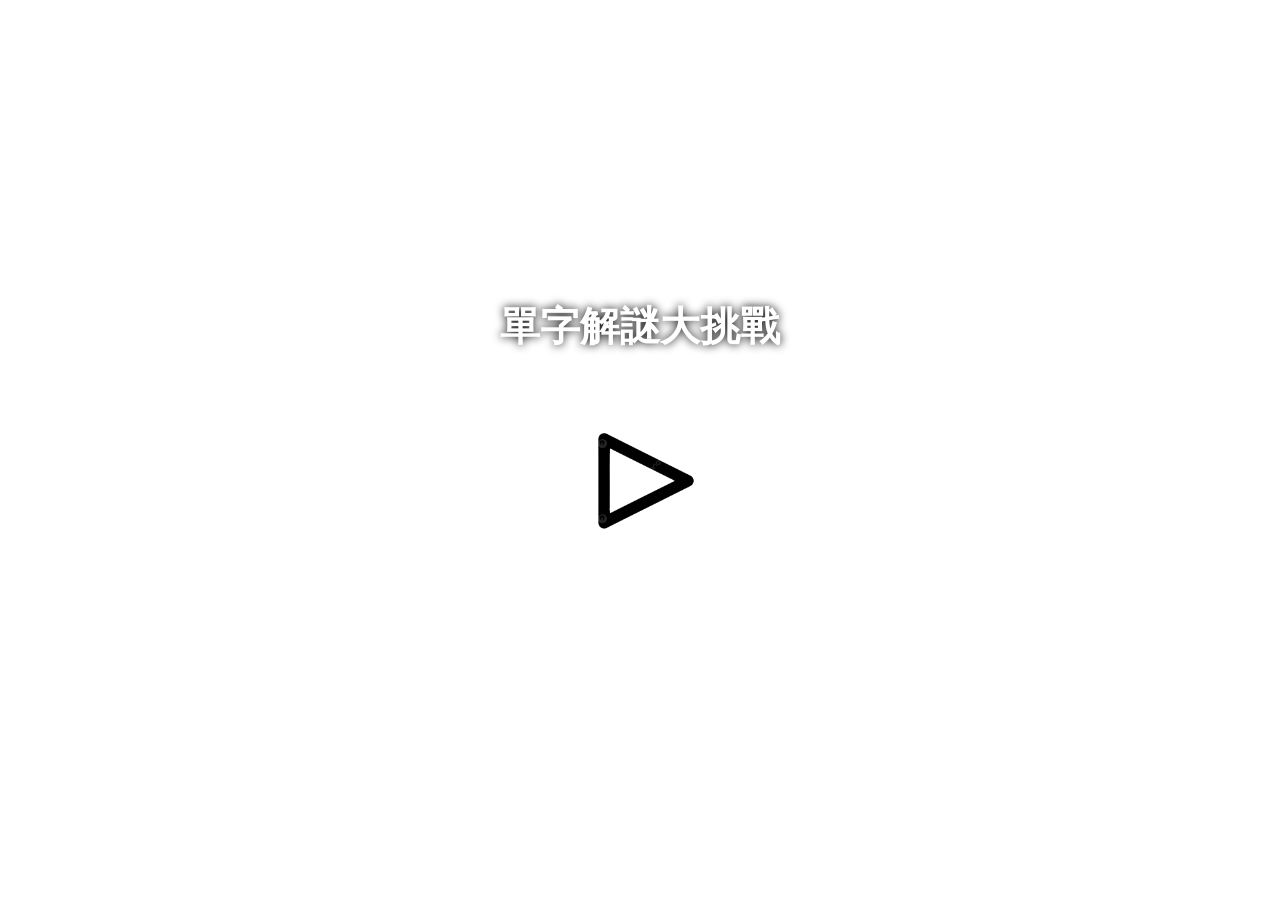
<file: templates/index.html>
<!DOCTYPE html>
<html lang="zh-TW">
<head>
    <meta charset="UTF-8">
    <meta name="viewport" content="width=device-width, initial-scale=1.0">
    <title>英文單字解謎大挑戰</title>
    <link rel="stylesheet" href="/static/css/style.css">
</head>

<body>
    <video autoplay muted loop id="bg-video">
        <source src="/static/video/bgv-start.mp4" type="video/mp4">
    </video>

    <div id="main-menu" class="center-content">
        <h1>單字解謎大挑戰</h1>
        <div id="start-box" class="game-box" onclick="startGame()">
            <img src="/static/image/start_game.png" alt="start" class="box-img">
            <p>開始遊戲</p>
        </div>
    </div>

    <div id="mode-menu" class="center-content hidden">
        <div class="mode-box fade-in" onclick="showLevelSelect('easy')">
            <img src="/static/image/easy_mode.png" alt="easy mode">
            <p>簡單模式</p>
        </div>
        <div class="mode-box fade-in" onclick="showLevelSelect('hard')">
            <img src="/static/image/hard_mode.png" alt="hard mode">
            <p>困難模式</p>
        </div>
        <div class="mode-box fade-in" onclick="location.href='/portfolio.html'">
            <img src="/static/image/portfolio.png" alt="portfolio">
            <p>作品集</p>
        </div>
    </div>

    <div id="level-menu" class="center-content hidden">
        <div class="level-container">
            <div id="total-stars-box">
                <span id="star-icon">★</span>
                <span id="star-count">0 / 84</span>
            </div>

            <h2 id="level-title" style="color: white; text-shadow: 2px 2px 4px rgba(0,0,0,0.5); margin-bottom: 10px;">選擇關卡</h2>
            
            <div class="level-grid" id="level-grid-items"></div>

            <div class="menu-buttons">
                <button onclick="backToMode()" class="back-btn-alt">返回模式選擇</button>
                <button onclick="confirmReset()" class="reset-btn">刪除遊戲紀錄</button>
            </div>
        </div>
    </div>

    <div id="reset-modal" class="modal-overlay hidden">
        <div class="modal-content">
            <p>⚠️ 若點擊確認，遊戲紀錄將無法找回</p>
            <div class="modal-buttons">
                <button id="confirm-reset-btn" class="modal-btn confirm">確認</button>
                <button onclick="closeResetModal()" class="modal-btn cancel">取消</button>
            </div>
        </div>
    </div>

    <audio src="/static/audio/bgm-start.mp3" id="bgm" loop></audio>

    <img src="/static/image/manual.png" id="manual-btn" class="hidden" onclick="openManual()" alt="說明書">

    <div id="manual-modal" class="manual-overlay hidden">
        <div class="manual-content">
            <span class="close-manual" onclick="closeManual()">&times;</span>
            <h2>遊戲操作說明</h2>
            
            <p>右上方字卡區設有42張字母開頭由a到z排列的單字卡，字卡區可上下滑動方便尋找目標單字，玩家可藉由左上方題目圖片區的提示進行字卡選擇，嘗試選擇有符合或出現在左側圖片中之單字，如下圖所示：提示線索為「動物」、「物件」、「場景」，則可對應在字卡區選擇符合「動物」、「物件」、「場景」之單字各一個，完成三個單字選取方可點擊「檢查答案」按鈕來初步判斷選擇之單字是否正確，若選擇正確會顯示亮綠色，錯誤則是亮紅色</p>
            <img src="/static/image/manual_1.png" alt="說明1">

            <p>單字卡選取完成後，下一步為在左下方造句區進行造句，使用所選擇的三個單字並根據括號內句型要求完成造句，若造句框內文字不為空，即可觸發呼叫 ai 回饋之按鈕。ai 回饋共分三部分，第一部分為單字提示，會根據玩家目前選擇錯誤之單字給予指引，不直接提供英文單字，僅提供該單字之特徵供玩家進行調整；第二部分為文法修正，會根據玩家句型、介係詞、大小寫、標點符號、用詞合適度等進行建議；第三部分為句型豐富度建議，可根據目前造句提供修飾建議如形容詞、物件數量、動作等提示</p>
            <img src="/static/image/manual_2.png" alt="說明2">

            <p>作品集可保留以造句生成之圖片，同時紀錄遊玩時間、關卡、原造句、最終造句獲得之評分等資訊，可讓玩家間互相分享圖片，以及如何造句才能獲得更高分，作品會如同畫廊般由上到下展示，並且若對作品不滿意也可點擊右下方紅色按鈕做刪除</p>
            <img src="/static/image/manual_3.png" alt="說明3">
        </div>
    </div>

    <script>
        // 關鍵：新增一個全域變數來記住現在是哪種模式
        let currentSelectedMode = '';

        function startGame() {
            document.getElementById('bgm').play();
            document.getElementById('main-menu').classList.add('hidden');
            document.getElementById('mode-menu').classList.remove('hidden');
            
            // 【新增】點擊開始遊戲後，讓右上角說明按鈕出現
            document.getElementById('manual-btn').classList.remove('hidden');

            document.querySelectorAll('.mode-box').forEach((box, index) => {
                setTimeout(() => { box.classList.add('show'); }, index * 400);
            });
        }
        function openManual() {
            document.getElementById('manual-modal').classList.remove('hidden');
        }

        function closeManual() {
            document.getElementById('manual-modal').classList.add('hidden');
        }

        // 當點擊 簡單/困難 模式時觸發
        function showLevelSelect(mode) {
            currentSelectedMode = mode; // 記住現在選的是哪一個
            document.getElementById('mode-menu').classList.add('hidden');
            document.getElementById('level-menu').classList.remove('hidden');
            
            // 執行渲染邏輯
            renderLevels();
        }

        // 獨立出的渲染邏輯：負責畫出星星與關卡按鈕
        function renderLevels() {
            const mode = currentSelectedMode;
            const grid = document.getElementById('level-grid-items');
            grid.innerHTML = ''; 

            // 1. 讀取關卡解鎖進度
            let progressData = JSON.parse(localStorage.getItem('gameProgress')) || { "easy": 1, "hard": 1 };
            const unlockedLevel = progressData[mode] || 1;

            // 2. 讀取並計算星星總數
            let starRecords = JSON.parse(localStorage.getItem('starRecords')) || { "easy": {}, "hard": {} };
            let totalStars = 0;
            
            for (let i = 1; i <= 12; i++) {
                if (starRecords[mode] && starRecords[mode][i]) {
                    totalStars += starRecords[mode][i];
                }
            }
            
            // 更新星星顯示
            document.getElementById('star-count').innerText = `${totalStars} / 84`;

            // 3. 畫出 1~12 關按鈕
            for (let i = 1; i <= 12; i++) {
                const btn = document.createElement('a');
                btn.className = 'level-btn';
                if (mode === 'hard') btn.classList.add('hard');

                if (i <= unlockedLevel) {
                    btn.href = `/${mode}?level=${i}`;
                    btn.innerText = i;
                    
                    const currentLevelStars = (starRecords[mode] && starRecords[mode][i]) ? starRecords[mode][i] : 0;
                    if(currentLevelStars > 0) {
                        const s = document.createElement('div');
                        s.style.fontSize = '12px';
                        s.innerText = `★${currentLevelStars}`;
                        btn.appendChild(s);
                    }
                } else {
                    btn.classList.add('locked');
                    btn.href = "javascript:void(0)"; 
                    const lockImg = document.createElement('img');
                    lockImg.src = '/static/image/lock.png';
                    lockImg.className = 'lock-icon';
                    btn.appendChild(lockImg);
                }
                grid.appendChild(btn);
            }
        }

        // --- 重置紀錄邏輯 ---
        function confirmReset() {
            document.getElementById('reset-modal').classList.remove('hidden');
            // 當點擊確認視窗裡的「確認」按鈕
            document.getElementById('confirm-reset-btn').onclick = function() {
                performReset();
            };
        }

        function closeResetModal() {
            document.getElementById('reset-modal').classList.add('hidden');
        }

        function performReset() {
            const mode = currentSelectedMode;

            // 1. 重置該模式關卡進度回 1
            let progressData = JSON.parse(localStorage.getItem('gameProgress')) || { "easy": 1, "hard": 1 };
            progressData[mode] = 1;
            localStorage.setItem('gameProgress', JSON.stringify(progressData));

            // 2. 清空該模式星星紀錄
            let starRecords = JSON.parse(localStorage.getItem('starRecords')) || { "easy": {}, "hard": {} };
            starRecords[mode] = {};
            localStorage.setItem('starRecords', JSON.stringify(starRecords));

            // 3. 關閉視窗並重新「重畫」畫面，讓玩家看到鎖頭回來了
            closeResetModal();
            renderLevels();
            console.log(`${mode} 模式紀錄已成功清除`);
        }

        function backToMode() {
            document.getElementById('level-menu').classList.add('hidden');
            document.getElementById('mode-menu').classList.remove('hidden');
        }
    </script>
</body>
</html>
</file>
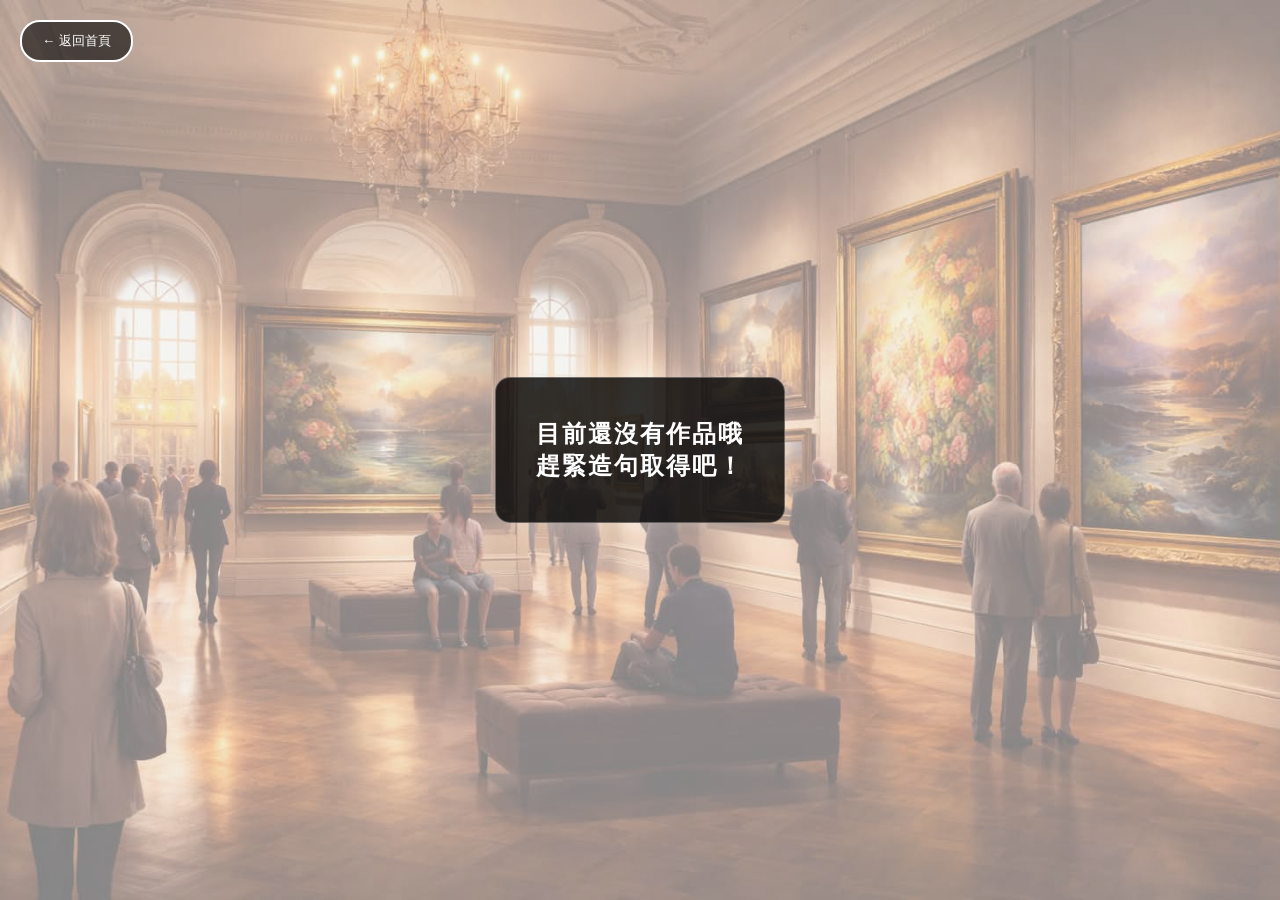
<file: templates/portfolio.html>
<!DOCTYPE html>
<html lang="zh-TW">
<head>
    <meta charset="UTF-8">
    <meta name="viewport" content="width=device-width, initial-scale=1.0">
    <title>我的作品集 - 英文單字解謎</title>
    <link rel="stylesheet" href="/static/css/portfolio.css">
</head>
<body>
    <audio id="easy-bgm" src="/static/audio/gallery.mp3" loop autoplay></audio>

    <div class="bg-container"></div>
    
    <button class="back-btn" onclick="location.href='/'">← 返回首頁</button>

    <div class="container">
        <div class="message-box">
            <h2>目前還沒有作品哦<br>趕緊造句取得吧！</h2>
        </div>
    </div>
</body>
<script>
    function renderPortfolio() {
        const container = document.querySelector('.container');
        const data = JSON.parse(localStorage.getItem('userPortfolio')) || [];

        if (data.length === 0) {
            // ... (保持原有的無作品處理)
            return;
        }

        let htmlContent = '<div class="gallery-container" id="gallery-list">';
        
        data.forEach((item, index) => {
            // --- 核心邏輯開始 ---
            // 1. 處理單字星 (總分 3)
            const wStars = item.wordStars || 0;
            const wordStarsStr = '★'.repeat(wStars) + '☆'.repeat(3 - wStars);

            // 2. 處理造句星 (總分 4)
            const sStars = item.sentenceStars || 0;
            const sentenceStarsStr = '★'.repeat(sStars) + '☆'.repeat(4 - sStars);
            // --- 核心邏輯結束 ---
            
            htmlContent += `
                <div class="portfolio-item">
                    <img src="${item.image}" class="main-img" alt="Work">
                    <div class="info-content">
                        <p class="time-text" style="font-size: 12px; opacity: 0.7; color: #000">🕒 ${item.time}</p>
                        <p class="level-text">📍 ${item.mode} - 第 ${item.level < 10 ? '0'+item.level : item.level} 關</p>
                        <p class="sentence-text" style="text-shadow: 0 0 10px #000;">"${item.sentence}"</p>
                        
                        <p class="star-text" style="text-shadow: 0 0 10px #000; font-size: 1.2em;">
                            <span style="color: #f1c40f;">${wordStarsStr}</span><span style="color: #ff8800;">${sentenceStarsStr}</span>
                        </p>
                    </div>
                    <button class="delete-btn" onclick="deleteItem(${index})">
                        <img src="/static/image/trash.png" alt="Delete" style="width:20px;">
                    </button>
                </div>
            `;
        });

        htmlContent += '</div>';
        container.innerHTML = htmlContent;
    }

    function deleteItem(index) {
        if (confirm("確定要刪除這張珍貴的作品嗎？")) {
            let data = JSON.parse(localStorage.getItem('userPortfolio')) || [];
            data.splice(index, 1);
            localStorage.setItem('userPortfolio', JSON.stringify(data));
            renderPortfolio(); // 重新整理畫面
        }
    }

    // 初始化執行
    window.onload = renderPortfolio;
</script>
</html>
</file>
<file: static/css/style.css>
body, html {
    margin: 0;
    padding: 0;
    height: 100%;
   overflow: hidden;
   font-family: "Noto Sans TC", "sans-serif"; 
   color: white;
   text-align: center;
   align-items: center;
}

#bg-video {
    position: fixed;
    top: 0;
    left: 0;
    height: 100%;
    width: 100%;
    object-fit: cover;
    z-index: -1;
}

.center-content {
    position: absolute;
    top: 50%;
    left: 50%;
    transform: translate(-50%, -50%);
    align-items: center;
    text-align: center;
}

h1 {
    font-size: 2.5em;
    margin-bottom: 30px;
    text-shadow: 0 0 10px #000;
}
#main-menu {
    z-index: 1;
}
.game-box {
    background: rgba(255, 255, 255, 0.15);
    border: 2px solid white;
    width: 200px;
    height: 200px;
    border-radius: 10px;
    padding: 20px;
    font-size: 1.5em;
    display: inline-block;
    cursor: pointer; 
    transition: transform 0.3s ease, background 0.3s ease;
    flex-direction: column;
    align-items: center;
    z-index: 2;
}

.game-box:hover {
    transform: scale(1.05);
    background: rgba(255, 255, 255, 0.25);
}

.box-img {
    height: 150px;
    width: 150px;
    object-fit: contain;
}

/* 通用關卡按鈕基礎樣式（確保定位正確） */
.level-btn {
    position: relative;
    display: flex;
    align-items: center;
    justify-content: center;
    text-decoration: none;
    /* ... 您原本的寬高背景設定 ... */
}

/* 鎖住狀態的樣式 */
.level-btn.locked {
    cursor: not-allowed;
    pointer-events: none; /* 徹底禁止點擊與跳轉 */
    color: transparent;   /* 隱藏數字 */
}

/* 鎖頭圖片的定位 */
.lock-icon {
    position: absolute;
    width: 40%;  /* 根據按鈕大小調整比例 */
    height: auto;
    opacity: 0.8;
}
#total-stars-box {
    position: absolute;
    top: 60px;
    right: 0;
    background: rgba(0, 0, 0, 0.7);
    padding: 10px 20px;
    border-radius: 50px;
    border: 2px solid #ffd700;
    display: flex;
    align-items: center;
    box-shadow: 0 0 10px rgba(255, 215, 0, 0.5);
}

#star-icon {
    color: #ffd700;
    font-size: 24px;
    margin-right: 8px;
}

#star-count {
    color: white;
    margin-top: 5px;
    font-size: 20px;
    font-weight: bold;
    font-family: 'Arial', sans-serif;
}
/* 按鈕容器佈局 */
.menu-buttons {
    display: flex;
    flex-direction: column;
    align-items: center;
    gap: 10px;
    margin-top: 20px;
}

/* 刪除紀錄按鈕樣式 */
.reset-btn {
    margin-top: 10px;
    padding: 12px 30px;
    background-color: #ff4d4d;
    color: white;
    border: none;
    border-radius: 30px;
    cursor: pointer;
    font-size: 16px;
    transition: 0.3s;
}

.reset-btn:hover {
    background-color: #cc0000;
}

/* 彈出視窗遮罩 */
.modal-overlay {
    position: fixed;
    top: 0;
    left: 0;
    width: 100%;
    height: 100%;
    background: rgba(0, 0, 0, 0.8);
    display: flex;
    justify-content: center;
    align-items: center;
    z-index: 10000; /* 高於所有元件 */
}

/* 彈出視窗內容 */
.modal-content {
    background: #333;
    padding: 30px;
    border-radius: 15px;
    text-align: center;
    border: 2px solid #ff4d4d;
    color: white;
    box-shadow: 0 0 20px rgba(255, 77, 77, 0.5);
}

.modal-buttons {
    display: flex;
    justify-content: center;
    gap: 20px;
    margin-top: 20px;
}

.modal-btn {
    padding: 10px 25px;
    border-radius: 5px;
    border: none;
    cursor: pointer;
    font-weight: bold;
}

.modal-btn.confirm {
    background-color: #ff4d4d;
    color: white;
}

.modal-btn.cancel {
    background-color: #888;
    color: white;
}

/* 用於隱藏 */
.hidden {
    display: none;
}

/* 模式選擇區塊 */
#mode-menu {
    display: flex;
    justify-content: center;
    gap: 120px;
}
.mode-box {
    width: 250px;
    height: 250px;
    border: 2px solid white;
    background: rgba(255, 255, 255, 0.15);
    border-radius: 10px;
    opacity: 0;
    transform: scale(0.2);
    transition: all 0.3s ease;
}
.mode-box.show {
    opacity: 1;
    transform: scale(1);
}
.mode-box img {
    width: 180px;
    height: 180px;
    border-radius: 10px;
}
.mode-box p {
    margin-top: 10px;
    font-size: 1.5em;
}
.mode-box:hover {
    transform: scale(1.05);
    background: rgba(255, 255, 255, 0.25);
}
a {
    text-decoration: none; /*去掉文字底線*/
    color: inherit; /*保持文字原來顏色*/
}

/* ---關卡選單樣式--- */
.level-container {
    display: flex;
    flex-direction: column;
    align-items: center;
    gap: 50px;
    animation: fadeIn 0.5s ease;
    width: 100%;
}

/* 桌面版佈局：150px 寬，每列 6 個 */
.level-grid {
    display: grid;
    grid-template-columns: repeat(6, 150px); 
    gap: 20px;
    justify-content: center;
    width: auto;
}
.level-btn {
    width: 150px;
    height: 150px;
    background: rgba(255, 255, 255, 0.15);
    border: 3px solid rgba(255, 255, 255, 0.6);
    border-radius: 20px;
    padding-top: 50px;
    color: white;
    font-size: 36px; /* 大方塊配大字 */
    font-weight: bold;
    display: flex;
    align-items: center;
    justify-content: center;
    cursor: pointer;
    transition: all 0.3s cubic-bezier(0.175, 0.885, 0.32, 1.275);
    text-decoration: none;
    backdrop-filter: blur(5px);
    box-sizing: border-box;
}

.level-btn:hover {
    background: rgba(255, 255, 255, 0.9);
    color: #2c3e50;
    transform: scale(1.05);
    border-color: white;
}
/* 困難模式專屬樣式 (紅色) */
.level-btn.hard {
    background-color: rgba(255, 65, 65, 0.25); /* 紅色 */
}
.level-btn.hard:hover {
    background-color: #C0392B; /* 深紅色 */
}

h2 { 
    font-size: 40px 
}


/* --- 響應式條件：768px 以下 (手機/平板) --- */
.back-btn-alt {
    margin-top: 10px;
    padding: 12px 30px;
    background: rgba(0, 0, 0, 0.3);
    border: 1px solid white;
    color: white;
    border-radius: 30px;
    cursor: pointer;
    transition: 0.3s;
    font-size: 16px;
}

.back-btn-alt:hover {
    background: white;
    color: black;
}

.hidden { display: none !important; }

@keyframes fadeIn {
    from { opacity: 0; transform: translateY(15px); }
    to { opacity: 1; transform: translateY(0); }
}

/* 右上角手冊按鈕 */
#manual-btn {
    position: fixed;
    top: 20px;
    right: 20px;
    width: 60px;
    height: 60px;
    cursor: pointer;
    z-index: 1000;
    transition: transform 0.2s;
    border: 2px solid #ccc;
    border-radius: 10px;
}
#manual-btn:hover { transform: scale(1.1); }

/* 說明書彈窗背景 */
.manual-overlay {
    position: fixed;
    top: 0;
    left: 0;
    width: 100%;
    height: 100%;
    background: rgba(0, 0, 0, 0.85);
    display: flex;
    justify-content: center;
    align-items: center;
    z-index: 2000;
}

/* 說明書主體：可上下滑動 */
.manual-content {
    background: #fdf6e3;
    width: 80%;
    max-width: 600px;
    max-height: 80vh;
    border-radius: 15px;
    padding: 30px;
    position: relative;
    overflow-y: auto; /* 關鍵：允許上下滑動 */
    box-shadow: 0 0 20px rgba(0,0,0,0.5);
    line-height: 1.8;
    color: #333;
}

.manual-content h2 { text-align: center; color: #d35400; margin-top: 0; }
.manual-content p { margin-bottom: 20px; font-size: 16px; text-align: justify; }
.manual-content img { width: 100%; border-radius: 8px; margin-bottom: 20px; border: 2px solid #ddd; }

/* 叉叉關閉按鈕 */
.close-manual {
    position: absolute;
    top: 15px;
    right: 15px;
    font-size: 30px;
    cursor: pointer;
    color: #999;
    font-weight: bold;
}
.close-manual:hover { color: #e74c3c; }

@media screen and (max-width: 768px) {
    h1 {
        font-size: 2em;
    }
    #mode-menu {
        gap: 50px;
        flex-direction: column;
    }
    .mode-box {
        width: 25vh;
        height: 25vh;
    }
    .mode-box img {
        width: 15vh;
        height: 15vh;
    }
    .mode-box p {
        font-size: 3.5vh;
    }
    #level-title {
        font-size: 2em;
    }
    .level-grid {
        margin-top: 20px;
        /* 改為：每列 4 個，方塊改為 70px */
        grid-template-columns: repeat(4, 80px); 
        gap: 12px;
        row-gap: 12px;
    }
    .level-btn {
        width: 80px;
        height: 80px;
        font-size: 24px; /* 小方塊配小字 */
        border-width: 2px;
        border-radius: 12px;
        padding-top: 30px;
    }
    #total-stars-box{
        top: 85px;
        right: 0;
    }
    #star-icon {
        font-size: 16px;
    }
    #star-count {
        font-size: 16px;
    }
    #manual-btn {
        top: 15px;
        right: 15px;
        width: 40px;
        height: 40px;
    }
}
</file>
<file: static/css/portfolio.css>
body, html {
    margin: 0; padding: 0; height: 100%;
    font-family: 'Arial', sans-serif;
    overflow: hidden;
}
/* 背景設定 */
.bg-container {
    position: fixed;
    top: 0; left: 0; width: 100%; height: 100%;
    background: url('/static/image/gallery.jpg') no-repeat center center;
    background-size: cover;
    opacity: 0.5; /* 透明度 0.5 */
    z-index: -1;
}
.container {
    display: flex;
    flex-direction: column;
    align-items: center;
    justify-content: center;
    height: 100%;
    color: white;
}
/* 回上頁按鈕 */
.back-btn {
    position: absolute;
    top: 20px; left: 20px;
    padding: 10px 20px;
    background: rgba(0, 0, 0, 0.6);
    color: white;
    border: 2px solid white;
    border-radius: 20px;
    cursor: pointer;
    transition: 0.3s;
}
.back-btn:hover { background: white; color: black; }

/* 訊息框 */
.message-box {
    background: rgba(0, 0, 0, 0.8);
    padding: 40px;
    border-radius: 15px;
    text-align: center;
    box-shadow: 0 0 20px rgba(255, 255, 255, 0.2);
    border: 1px solid rgba(255, 255, 255, 0.3);
}
h2 { margin: 0; font-size: 1.5rem; letter-spacing: 2px; }

/* 讓內容可以捲動 */
.gallery-container {
    width: 90%;
    max-width: 800px;
    height: 80vh;
    overflow-y: auto;
    margin-top: 60px;
    padding: 20px;
}

/* 每一條作品的橫向框架 */
.portfolio-item {
    display: flex;
    min-height: 200px; /* 改用 min-height */
    background: rgba(255, 255, 255, 0.15);
    backdrop-filter: blur(10px);
    margin-bottom: 20px;
    border-radius: 15px;
    border: 1px solid rgba(255, 255, 255, 0.3);
    overflow: hidden;
    position: relative;
    transition: 0.3s;
}

/* 左側圖片 */
.portfolio-item img.main-img {
    width: 200px;
    height: 200px;
    object-fit: cover;
}

/* 右側文字資訊 */
.info-content {
    padding: 15px;
    flex-grow: 1;
    display: flex;
    flex-direction: column;
    justify-content: space-between;
}

.info-content p {
    margin: 5px 0;
    font-size: 14px;
    color: #eee;
}
.info-content .level-text{
    font-style: italic;
    font-size: 16px;
    opacity: 0.7; 
    color: #000
}

.info-content .sentence-text {
    font-style: italic;
    color: #fff;
    font-size: 16px;
    font-weight: bold;
}

.info-content .star-text {
    color: #ffd700;
    font-size: 18px;
}

/* 刪除按鈕 */
.delete-btn {
    position: absolute;
    right: 15px;
    bottom: 15px;
    width: 30px;
    height: 30px;
    background: rgba(255, 0, 0, 0.7);
    border: none;
    border-radius: 8px;
    cursor: pointer;
    display: flex;
    align-items: center;
    justify-content: center;
    transition: 0.2s;
}

.delete-btn:hover { background: red; transform: scale(1.1); }
.delete-btn img { width: 25px; height: 25px; }


@media screen and (max-width: 768px) {
    .message-box {
        width: 70%;
        padding: 20px;
        border-radius: 15px;
        text-align: center;
    }
    .portfolio-item img.main-img {
        width: 150px;
        height: 150px;
    }
    .info-content .level-text{
        font-size: 12px;
    }
    .info-content .sentence-text {
        font-size: 16px;
    }
}
        border-radius: 15px;
        text-align: center;
    }

}
</file>
